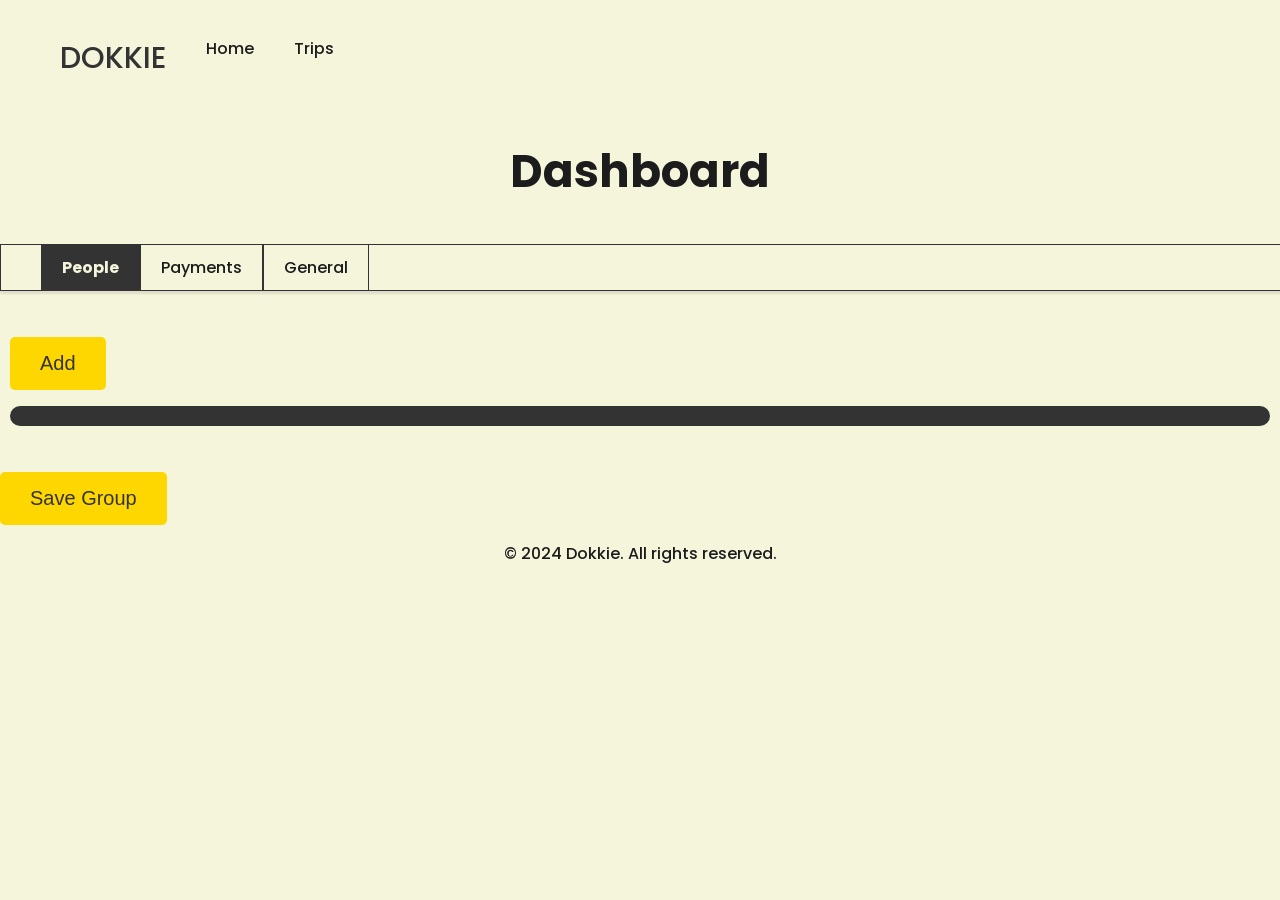
<file: wwwroot/dashboard.html>
<!DOCTYPE html>
<html lang="en">
<head>
    <meta charset="UTF-8" />
    <meta name="viewport" content="width=device-width, initial-scale=1.0" />
    <title>Dashboard</title>
    <link rel="stylesheet" href="assets/css/dashboard.css" />
    <link rel="preconnect" href="https://fonts.googleapis.com" />
    <link rel="preconnect" href="https://fonts.gstatic.com" crossorigin />
    <link href="https://fonts.googleapis.com/css2?family=Poppins:wght@400;600&display=swap" rel="stylesheet" />
</head>
<body>
    <nav>
        <ul class="navUitje">
            <li><a href="index.html"><span>DOKKIE</span></a></li>
            <li><a href="index.html">Home</a></li>
            <li><a href="existingTrips.html">Trips</a></li>
        </ul>
        <h1 class="uitjeTitle">Dashboard</h1>
    </nav>
    <main>
        <h1 id="groupNameTitle" aria-live="polite"></h1>
        <ul class="navList">
            <li class="tab active" data-tab="persons" role="tab">People</li>
            <li class="tab" data-tab="payments" role="tab">Payments</li>
            <li class="tab" data-tab="general" role="tab">General</li>
        </ul>
        <div class="tab-content">
            <div id="persons" class="content active">
                <div class="person">
                    <button class="btnStyle" id="addPerson" type="button">Add</button>
                    <ul class="personGrid" id="peopleList"></ul>
                </div>
                <button class="saveBtn" id="saveGroup" type="button">Save Group</button>
            </div>
            <div id="payments" class="content">
                <div class="full-sides">
                    <div class="left-side">
                        <h2>Payments Form</h2>
                        <form id="paymentForm">
                            <label for="payer">Who paid what?:</label>
                            <select name="people" id="peopleInGroup">
                                <option value="">Choose a payer:</option>
                            </select>
                            <label for="date">Date:</label>
                            <input type="date" id="date" name="date" placeholder="02-03-2023" required>
                            <label for="description">Description:</label>
                            <input type="text" id="description" name="description" placeholder="Efteling" required>
                            <label for="amount">Fill in amount paid:</label>
                            <input type="number" id="amount" name="amount" step="0.01" min="0" placeholder="Enter amount" required>
                            <button type="submit" class="btnStyle">Add Payment</button>
                        </form>
                    </div>
                    <div class="right-side">
                        <h2>Payment Summary</h2>
                        <div id="paymentsList"></div>
                        <hr />
                        <p><span id="payerName"></span><span id="payerAmount"></span></p>
                        <p>Total group = <span id="totalGroup"></span></p>
                    </div>
                </div>
            </div>
            <div id="general" class="content">
                <p>Coming soon...</p>
            </div>
        </div>
    </main>
    <footer>
        <p>&copy; 2024 Dokkie. All rights reserved.</p>
    </footer>
    <script src="../src/eventHandler.ts" type="module"></script>
</body>
</html>
</file>
<file: wwwroot/assets/css/dashboard.css>
:root {
    --main-color: #F5F5DC; /* Creme background */
    --secondary-color: #333333; /* Dark black for text and borders */
    --accent-color: #FFD700; /* Gold/yellow for accents */
    --text-color: #1C1C1C; /* Dark gray for text */
    --button-hover-color: #FF6347; /* Tomato color for hover effects */
}

body {
    overflow-x: hidden;
    margin: 0;
    color: var(--text-color);
    padding: 0;
    font-family: "Poppins", sans-serif;
    font-weight: 500;
    background-color: var(--main-color);
    transition: background-color 0.3s;
}

a {
    color: inherit;
    text-decoration: none;
    transition: color 0.3s;
}

li {
    list-style: none;
}

.navUitje {
    display: flex;
    transition: 0.3s ease-in-out;
}

.navUitje li {
    padding: 20px;
    list-style-type: none;
    vertical-align: middle;
    transition: background-color 0.3s, transform 0.3s;
}

.navUitje li:hover {
    transform: scale(1.3);
}

.navUitje span {
    font-size: 30px;
    color: var(--secondary-color);
}

.uitjeTitle {
    text-align: center;
    font-size: 5vh;
    color: var(--text-color);
}

#groupNameTitle {
    text-align: center;
    color: var(--secondary-color);
}

.navList {
    list-style-type: none;
    width: 100%;
    display: flex;
    border: 1px solid var(--secondary-color);
    box-shadow: rgba(17, 17, 26, 0.1) 0 3px 2px;
}

.navList > li {
    border-left: 1px solid var(--secondary-color);
    border-right: 1px solid var(--secondary-color);
    padding: 10px 20px;
    cursor: pointer;
    transition: background-color 0.3s, color 0.3s;
    color: var(--text-color);
}

.navList > li:hover {
    background-color: var(--accent-color);
    color: var(--secondary-color);
}

.content {
    display: none;
}

.content.active {
    display: block;
}

.tab.active {
    font-weight: bold;
    background-color: var(--secondary-color);
    color: var(--main-color);
}

.left-side h2{
    text-align: center;
}


form {
    background-color: var(--secondary-color);
    border-radius: 10px;
    padding: 20px;
    width: 80%;
    box-shadow: rgba(0, 0, 0, 0.2) 0 4px 12px;
    margin: 20px auto;
}

label {
    font-size: 16px;
    margin: 10px 0 5px;
    display: block;
    color: var(--main-color);
}

input[type="date"],
input[type="text"],
input[type="number"],
select {
    width: calc(90% - 20px);
    padding: 10px;
    border: 2px solid var(--secondary-color);
    border-radius: 5px;
    background-color: var(--main-color);
    color: var(--secondary-color);
    margin-bottom: 15px;
    transition: border-color 0.3s;
}

input[type="date"]:focus,
input[type="text"]:focus,
input[type="number"]:focus,
select:focus {
    border-color: var(--accent-color);
    outline: none;
}
.btnStyle,
.saveBtn {
    font-size: 20px;
    margin-top: 20px;
    background-color: var(--accent-color);
    color: var(--secondary-color);
    padding: 15px 30px; /* Adjust padding for a more balanced look */
    border-radius: 5px;
    border: none;
    transition: background-color 0.4s, color 0.4s;
}

.btnStyle:hover,
.saveBtn:hover {
    background-color: var(--button-hover-color);
    color: white;
}

.personGrid {
    height: 100%;
    display: grid;
    grid-template-columns: repeat(5, 1fr);
    border-radius: 12px;
    gap: 10px;
    padding: 10px;
    list-style-type: none;
    text-align: center;
    background-color: var(--secondary-color);
}

.personGrid > li {
    padding: 10px;
    background-color: var(--main-color);
    color: var(--text-color);
    border-radius: 10px;
    box-shadow: rgba(0, 0, 0, 0.1) 0 4px 12px;
    transition: background-color 0.3s, color 0.3s, transform 0.3s;
}

.personGrid > li:hover {
    background-color: var(--accent-color);
    color: var(--secondary-color);
    transform: scale(1.05);
}

.person {
    padding: 10px;
}

.personGrid li {
    display: flex;
    justify-content: space-between;
    align-items: center;
    padding: 0.5rem;
}

li i {
    cursor: pointer;
    margin-left: 10px;
    transition: color 0.3s;
}

li i:hover {
    color: var(--accent-color);
}

footer {
    text-align: center;
    color: var(--text-color);
}
.full-sides {
    display: flex;
}

.left-side, .right-side {
    width: 50%;
    margin: 10px;
    padding: 20px;
    border-radius: 10px;
    box-shadow: rgba(100, 100, 111, 0.2) 0px 7px 29px 0px;
    background-color: var(--main-color);
}

.right-side {
    display: flex;
    flex-direction: column;
    align-items: center;
}

.right-side h2 {
    margin-bottom: 15px;
    font-size: 1.2rem;
    color: var(--secondary-color);
}

#paymentsList {
    margin-bottom: 10px;
    width: 100%;
    text-align: left;
}

#paymentsList p {
    margin: 5px 0;
}

hr {
    width: 100%;
    border: 1px solid var(--secondary-color);
}

#totalGroup {
    font-weight: bold;
    color: var(--secondary-color);
}
</file>
